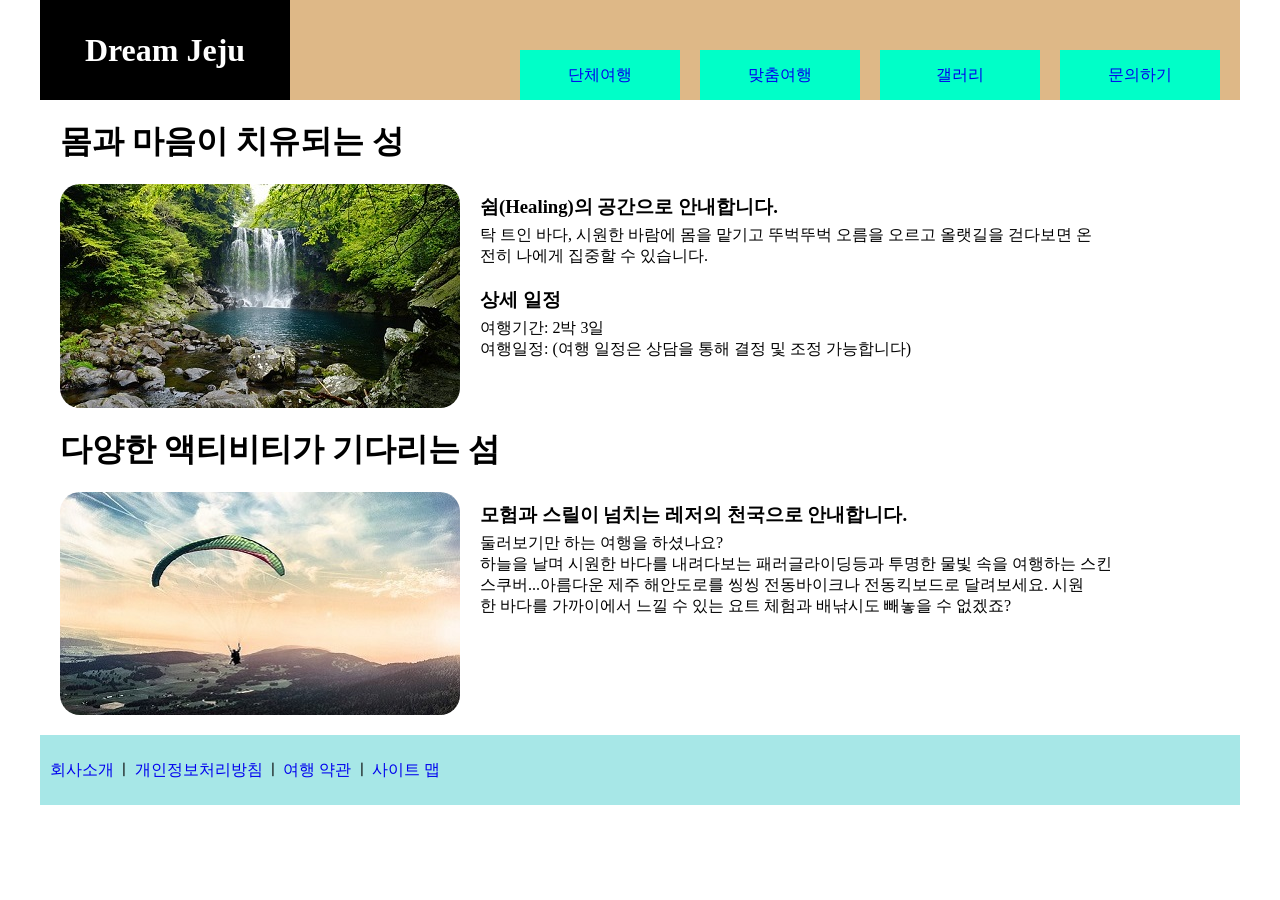
<file: index.html>
<!doctype html>
<html lang="ko">
  <head>
    <meta charset="UTF-8" />
    <meta name="viewport" content="width=device-width, initial-scale=1.0" />
    <title>20260313TEST</title>
    <link rel="stylesheet" href="css/index.css" />
  </head>
  <body>
    <div class="parents">
      <div class="logopart">
        <h1 class="logo">Dream Jeju</h1>
        <ul class="list">
          <li><a href="#">단체여행</a></li>
          <li><a href="#">맞춤여행</a></li>
          <li><a href="#">갤러리</a></li>
          <li><a href="#">문의하기</a></li>
        </ul>
      </div>
      <div class="part1">
        <h1 class="part1title">몸과 마음이 치유되는 성</h1>
        <div class="imagebox1">
          <div class="part1image1">
            <img src="images/KakaoTalk_20260313_093249090_01.jpg" alt="폭포" />
          </div>
          <div class="decreption1">
            <div class="image1explanation1">
              <h3>쉼(Healing)의 공간으로 안내합니다.</h3>
              <p>
                탁 트인 바다, 시원한 바람에 몸을 맡기고 뚜벅뚜벅 오름을 오르고
                올랫길을 걷다보면 온<br />
                전히 나에게 집중할 수 있습니다.
              </p>
            </div>
            <div class="image1explanation1">
              <h3>상세 일정</h3>
              <p>
                여행기간: 2박 3일<br />
                여행일정: (여행 일정은 상담을 통해 결정 및 조정 가능합니다)
              </p>
            </div>
          </div>
        </div>
      </div>
      <div class="part2">
        <h1 class="part2title">다양한 액티비티가 기다리는 섬</h1>
        <div class="imagebox2">
          <div class="part2image1">
            <img src="images/KakaoTalk_20260313_093249090.jpg" alt="폭포" />
          </div>
          <div class="decreption1">
            <div class="image1explanation1">
              <h3>모험과 스릴이 넘치는 레저의 천국으로 안내합니다.</h3>
              <p>
                둘러보기만 하는 여행을 하셨나요?<br />
                하늘을 날며 시원한 바다를 내려다보는 패러글라이딩등과 투명한
                물빛 속을 여행하는 스킨<br />
                스쿠버...아름다운 제주 해안도로를 씽씽 전동바이크나 전동킥보드로
                달려보세요. 시원<br />
                한 바다를 가까이에서 느낄 수 있는 요트 체험과 배낚시도 빼놓을 수
                없겠죠?
              </p>
            </div>
          </div>
        </div>
      </div>
      <div class="footer">
        <ul class="footerlist">
          <li><a href="#">회사소개</a></li>
          <li>ㅣ</li>
          <li><a href="#">개인정보처리방침</a></li>
          <li>ㅣ</li>
          <li><a href="#">여행 약관</a></li>
          <li>ㅣ</li>
          <li><a href="#">사이트 맵</a</li>
        </ul>
      </div>
    </div>
  </body>
</html>
</file>
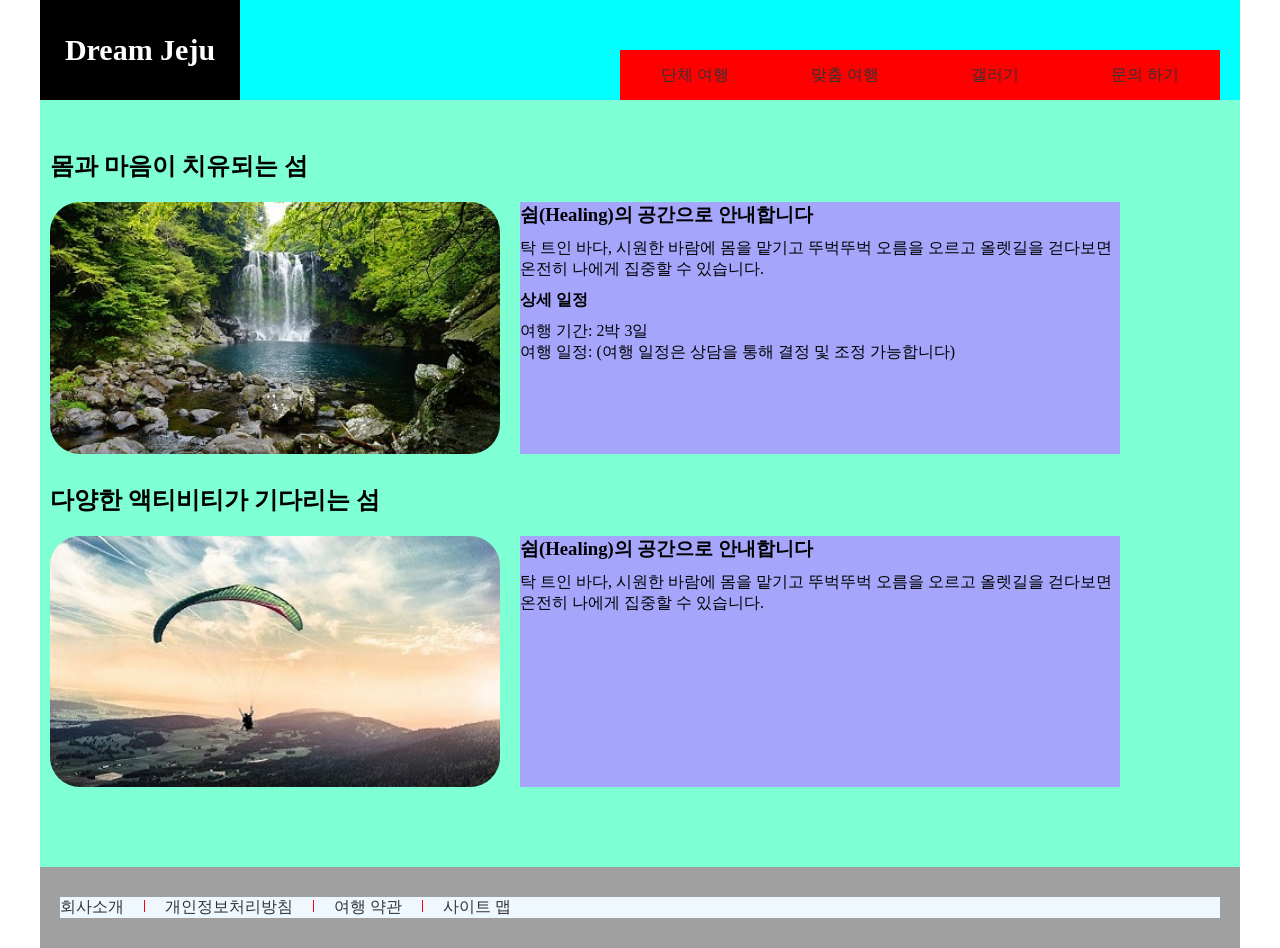
<file: index2.html>
<!doctype html>
<html lang="ko">
  <head>
    <meta charset="UTF-8" />
    <meta name="viewport" content="width=device-width, initial-scale=1.0" />
    <title>드림제주</title>
    <link rel="stylesheet" href="css/index2.css" />
  </head>
  <body>
    <!-- 전체 레이아웃 -->
    <div class="wrap">
      <!-- 상단 -->
      <header>
        <!-- 로고 -->
        <a href="#" class="logo">Dream Jeju</a>
        <!-- 메뉴 -->
        <nav>
          <ul id="topMenu">
            <li><a href="#">단체 여행</a></li>
            <li><a href="#">맞춤 여행</a></li>
            <li><a href="#">갤러기</a></li>
            <li><a href="#">문의 하기</a></li>
          </ul>
        </nav>
      </header>
      <!-- 메인 -->
      <main>
        <!-- 힐링 영역 -->
        <section>
          <h2>몸과 마음이 치유되는 섬</h2>
          <!-- 전체 설명 -->
          <div class="description">
            <!-- 이미지 -->
            <div class="desc-img">
              <img src="images/KakaoTalk_20260313_093249090_01.jpg" alt="힐링이미지" />
            </div>
            <!-- 자세한 설명 -->
            <div class="desc-detail">
              <!-- 자세한 설명 상단 -->
              <div class="detail-top">
                <h3>쉼(Healing)의 공간으로 안내합니다</h3>
                <p>
                  탁 트인 바다, 시원한 바람에 몸을 맡기고 뚜벅뚜벅 오름을 오르고
                  올렛길을 걷다보면 온전히 나에게 집중할 수 있습니다.
                </p>
              </div>
              <!-- 자세한 설명 하단(상세일정) -->
              <div class="detail-bt">
                <h4>상세 일정</h4>
                <p>여행 기간: 2박 3일</p>
                <p>
                  여행 일정: (여행 일정은 상담을 통해 결정 및 조정 가능합니다)
                </p>
              </div>
            </div>
          </div>
        </section>
        <!-- 액티비티 영역 -->
          <section>
          <h2>다양한 액티비티가 기다리는 섬</h2>
          <!-- 전체 설명 -->
          <div class="description">
            <!-- 이미지 -->
            <div class="desc-img">
              <img src="images/KakaoTalk_20260313_093249090.jpg" alt="액티비티이미지" />
            </div>
            <!-- 자세한 설명 -->
            <div class="desc-detail">
              <!-- 자세한 설명 상단 -->
              <div class="detail-top">
                <h3>쉼(Healing)의 공간으로 안내합니다</h3>
                <p>
                  탁 트인 바다, 시원한 바람에 몸을 맡기고 뚜벅뚜벅 오름을 오르고
                  올렛길을 걷다보면 온전히 나에게 집중할 수 있습니다.
                </p>
              </div>
             
            </div>
          </div>
        </section>
      </main>
      <!-- 하단 -->
      <footer>
        <ul>
            <li><a href="#">회사소개</a><span class="line"></span></li>
            <li><a href="#">개인정보처리방침</a><span class="line"></span></li>
            <li><a href="#">여행 약관</a><span class="line"></span></li>
            <li><a href="#">사이트 맵</a></li>
        </ul>
      </footer>
    </div>
  </body>
</html>
</file>
<file: css/index.css>
* {
  padding: 0;
  margin: 0;
  box-sizing: border-box;
}
ul,
li {
  list-style: none;
}
a {
  text-decoration: none;
}
.parents {
  width: 1200px;
  height: 100px;
  margin: 0 auto;
}
.logopart {
    position: relative;
  width: 1200px;
  background-color: burlywood;
  display: flex;
  gap: 60px;
  text-align: center;
}
.logo {
  width: 250px;
  background-color: rgb(0, 0, 0);
  line-height: 100px;
  color: white;
}
/* 상단메뉴 */
.list {
  gap: 20px ;
        position: absolute;
right: 20px;
bottom: 0;
  display: flex;
  width: 700px;
  height: 50px;
  /* background-color: aquamarine; */
}
.list > li {
  width: calc(100% / 4);
}
.list > li > a {

  display: block;
  /* padding: 10px 0; */
  line-height: 50px;
  background-color:   rgb(0, 255, 200);
}
.list > li > a:hover{
    color: rgb(255, 255, 255);
  background-color:   rgb(73, 136, 122);
}
.imagebox1{
    display: flex;
    gap: 20px;
    margin-left: 20px;
}
.part1title{
    margin: 20px;
}
.part1image1{
    border-radius: 20px;
    overflow: hidden;
    /* background-color: blue; */
    width: 400px;

}
.part1image1 img{
    width: 100%;
    display: block;
}
.decreption1{padding-top: 10px;
    /* width: 500px; */
    /* background-color: bisque; */
}
.image1explanation1{
    margin-bottom: 20px;
}
.part2title{
    margin: 20px;
}
.imagebox2{
    display: flex;
    gap: 20px;
    margin-left: 20px;
}
.part2image1{
    border-radius: 20px;
    overflow: hidden;
    /* background-color: blue; */
    width: 400px;
}
.part2image1 img{
    width: 100%;
    display: block;
}
.image1explanation1 h3{
    margin-bottom: 5px;
}
.footer{
    width: 1200px;
    background-color: rgb(167, 231, 231);
}
.footerlist{
    padding-left: 10px;
    display: flex;
    justify-content: space-between;
    width: 400px;
    height: 70px;
    line-height: 70px;
    margin-top: 20px;
    /* background-color: rgb(171, 150, 247); */
}
.footerlist li a:hover{
    color: aliceblue;
     background-color: rgb(54, 150, 150);
}
</file>
<file: css/index2.css>
* {
  padding: 0;
  margin: 0;
  box-sizing: border-box;
}
ul,
li {
  list-style: none;
}
a {
  text-decoration: none;
  color: #333;
}
/* 전체 레이아웃 */
.wrap {
  width: 1200px;
  margin: 0 auto;
  background-color: antiquewhite;
}
/* 상단 */
header {
  display: flex;
  align-items: flex-end;
  height: 100px;
  background-color: aqua;
  padding-right: 20px;
  justify-content: space-between;
}
/* 로고자리 */
.logo {
  width: 200px;
  text-align: center;
  font-size: 30px;
  font-weight: bold;
  line-height: 100px;
  background-color: black;
  color: white;
}
nav {
  width: 600px;
  background-color: aquamarine;
}
#topMenu {
  display: flex;
  height: 50px;
  background-color: rgb(148, 148, 250);
}
#topMenu > li {
  width: calc(100% / 4);
}
#topMenu > li > a {
  width: 100%;
  display: block;
  background-color: red;
  text-align: center;
  line-height: 50px;
}
#topMenu > li > a:hover {
  background-color: rgb(204, 2, 2);
  color: white;
}
/* 메인 */
main {
  padding: 50px 10px;
  background-color: aquamarine;
}
main section {
  margin-bottom: 30px;
}
/* 전체설명 */
.description {
  display: flex;
  gap: 20px;
}
h2 {
  margin-bottom: 20px;
}
/* 이미지영역 */
.desc-img {
  background-color: red;
  border-radius: 30px;
  overflow: hidden;
  width: 450px;
}
.desc-img img {
  width: 100%;
  display: block;
  transition: all 0.2s;
}
.desc-img:hover img {
  transform: scale(1.1);
  filter: blur(2px);
}
/* 자세한 설명 */
.desc-detail {
  width: 600px;
  background-color: rgb(165, 165, 252);
}
.detail-top {
  margin-bottom: 10px;
}
.detail-top,
.desc-detail h3,
.desc-detail h4 {
  margin-bottom: 10px;
}
/* 하단 */
footer{
    background-color: rgb(160, 160, 160);
    padding: 30px 20px;
}
footer ul{
display: flex;
/* gap: 30px; */
background-color: aliceblue;
}
footer ul li{

}
.line{
    display: inline-block;
    background-color: rgb(255, 1, 1);
    width: 1px;
height: 12px;
margin: 0 20px;
}
</file>
